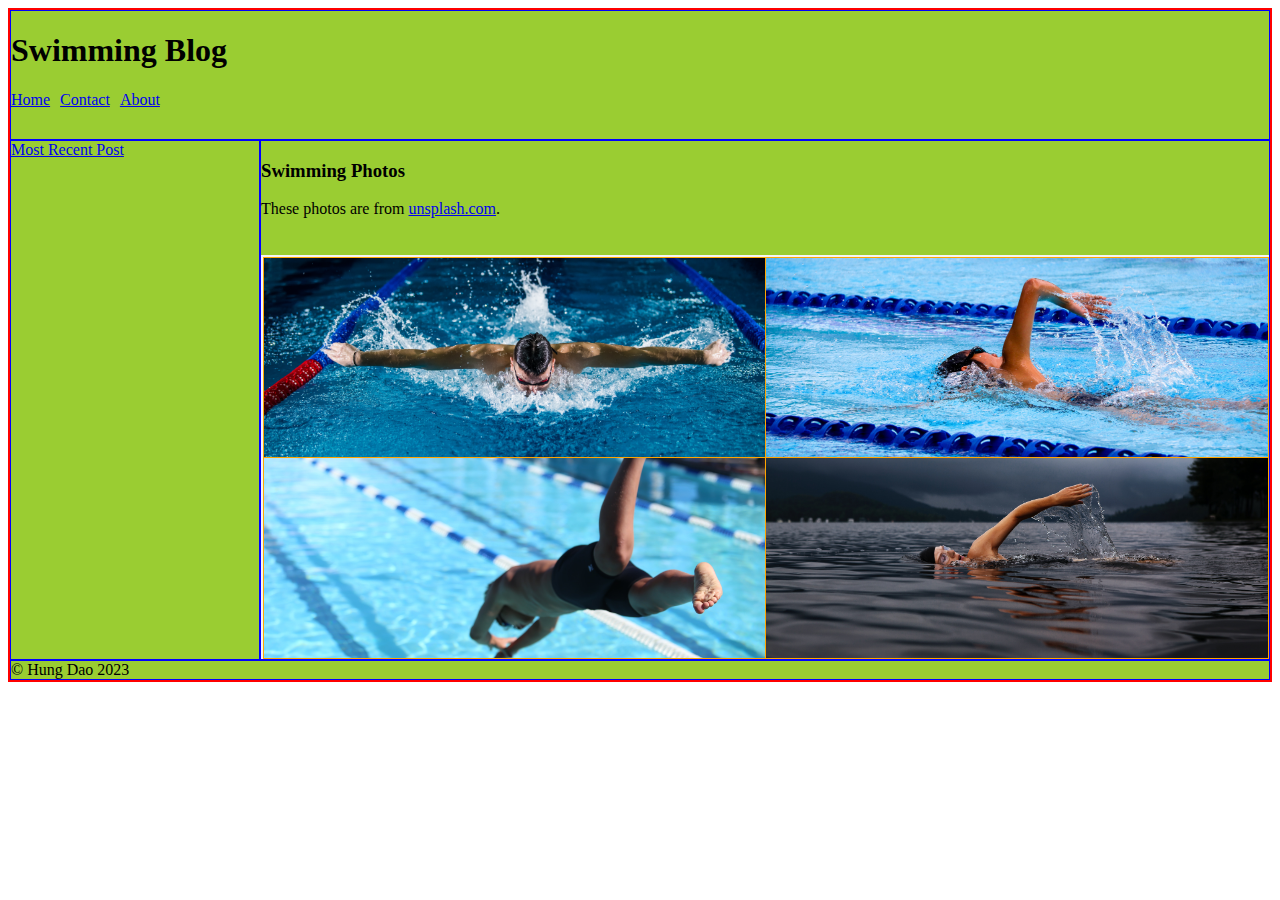
<file: index.html>
<!DOCTYPE html>
<html>
    <head>
        <meta name="viewport" content="width=device-with, initial-scale=1"/>
        <title>My Swimming Blog</title>
        <link rel="stylesheet" href="css/styles.css">
    </head>
    <body>
        <div id="main-container">
            <header class="box">
                <h1 id="blog-title">Swimming Blog</h1>
                <nav>
                    <ul id="navbar-container">
                        <li><a href="index.html">Home</li>
                        <li><a href="#contact">Contact</li>
                        <li><a href="#about">About</li>
                    </ul>
                </nav>
            </header>
            <div id="sidebar" class="box">
                <a id="sidebar-homepage-link" href="html/post.html">Most Recent Post</a>
            </div>
            <div id="content" class="box">
                <div id="content-text">
                    <h3 id="content-title">Swimming Photos</h3>
                    <p id="photo-source">These photos are from <a href="https://unsplash.com">unsplash.com</a>.</p>
                </div>
                <div id="nested-grid">
                    <div id="one" class="photo-box"></div>
                    <div id="two" class="photo-box"></div>
                    <div id="three" class="photo-box"></div>
                    <div id="four" class="photo-box"></div>
                </div>
            </div>
            <footer class="box">&#169; Hung Dao 2023</footer>
        </div>
    </body>
</html>
</file>
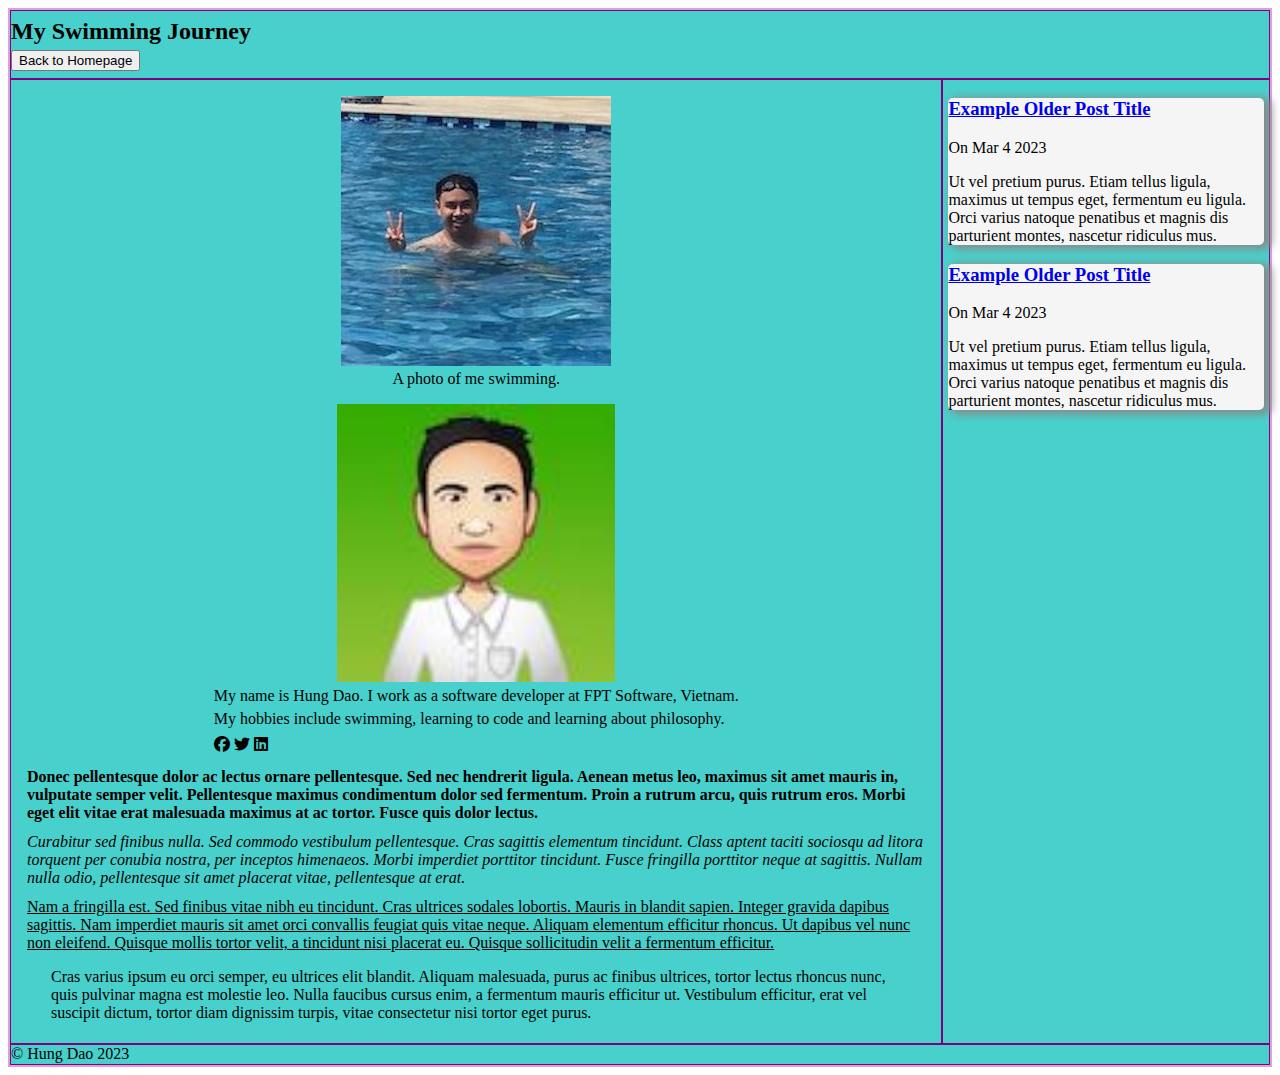
<file: html/post.html>
<!DOCTYPE html>
<html>
    <head>
        <meta name="viewport" content="width=device-with, initial-scale=1"/>
        <title>My Swimming Journey</title>
        <link rel="stylesheet" href="../css/post.css">
        <link rel="stylesheet" href="https://cdnjs.cloudflare.com/ajax/libs/font-awesome/6.2.0/css/all.min.css">
    </head>
    <body>
        <div id="post-main-container">
            <header class="post-box">
                <h2 id="post-title">My Swimming Journey</h2>
                <button onclick="window.location.href = '../index.html';">Back to Homepage</button>
            </header>
            <div id="post-content" class="post-box">
                <div id="my-swim-image">
                    <figure id="swim-figure">
                        <img id="my-swimmimg-photo" src="../images/profile-pic.jpg" alt="My swimming photo">
                        <figcaption id="image-caption">A photo of me swimming.</figcaption>
                    </figure>
                </div>
                <div id="author-info">
                    <img id="avatar" src="../images/hung-dao-avatar.jpeg" alt="My avatar">
                    <p>My name is Hung Dao. I work as a software developer at FPT Software, Vietnam.</p>
                    <p>My hobbies include swimming, learning to code and learning about philosophy.</p>
                    <div id="social-sharing">
                        <i class="fa-brands fa-facebook"><a href="#facebook"></a></i>
                        <i class="fa-brands fa-twitter"><a href="#twitter"></a></i>
                        <i class="fa-brands fa-linkedin"><a href="#linkedin"></a></i>
                    </div>
                </div>     
                <div id="post-subcontent">
                    <p id="content-bold" class="text-paragraph">
                        Donec pellentesque dolor ac lectus ornare pellentesque. Sed nec hendrerit ligula. Aenean metus leo, maximus sit amet mauris in, vulputate semper velit. Pellentesque maximus condimentum dolor sed fermentum. Proin a rutrum arcu, quis rutrum eros. Morbi eget elit vitae erat malesuada maximus at ac tortor. Fusce quis dolor lectus.
                    </p>    
                    <p id="content-italic" class="text-paragraph">
                        Curabitur sed finibus nulla. Sed commodo vestibulum pellentesque. Cras sagittis elementum tincidunt. Class aptent taciti sociosqu ad litora torquent per conubia nostra, per inceptos himenaeos. Morbi imperdiet porttitor tincidunt. Fusce fringilla porttitor neque at sagittis. Nullam nulla odio, pellentesque sit amet placerat vitae, pellentesque at erat.
                    </p>
                    <p id="content-underline" class="text-paragraph">
                        Nam a fringilla est. Sed finibus vitae nibh eu tincidunt. Cras ultrices sodales lobortis. Mauris in blandit sapien. Integer gravida dapibus sagittis. Nam imperdiet mauris sit amet orci convallis feugiat quis vitae neque. Aliquam elementum efficitur rhoncus. Ut dapibus vel nunc non eleifend. Quisque mollis tortor velit, a tincidunt nisi placerat eu. Quisque sollicitudin velit a fermentum efficitur.
                    </p>
                    <blockquote>
                        Cras varius ipsum eu orci semper, eu ultrices elit blandit. Aliquam malesuada, purus ac finibus ultrices, tortor lectus rhoncus nunc, quis pulvinar magna est molestie leo. Nulla faucibus cursus enim, a fermentum mauris efficitur ut. Vestibulum efficitur, erat vel suscipit dictum, tortor diam dignissim turpis, vitae consectetur nisi tortor eget purus. 
                    </blockquote>
                </div>
            </div>
            <div id="post-sidebar" class="post-box">
                <div class="blog-post-card">
                    <h3><a href="#card">Example Older Post Title</a></h3>
                    <p>On Mar 4 2023</p>
                    <p>Ut vel pretium purus. Etiam tellus ligula, maximus ut tempus eget, fermentum eu ligula. Orci varius natoque penatibus et magnis dis parturient montes, nascetur ridiculus mus.</p>
                </div>   
                <div class="blog-post-card">
                    <h3><a href="#card">Example Older Post Title</a></h3>
                    <p>On Mar 4 2023</p>
                    <p>Ut vel pretium purus. Etiam tellus ligula, maximus ut tempus eget, fermentum eu ligula. Orci varius natoque penatibus et magnis dis parturient montes, nascetur ridiculus mus.</p>
                </div>            
            </div>
            <footer class="post-box">&#169; Hung Dao 2023</footer>
        </div>    
    </body>
</html>
</file>
<file: css/styles.css>
@import "header.css";
@import "sidebar.css";
@import "content.css";

@media(max-width:300px) {
    div#main-container{
        display: grid;
        grid-template-rows: 15% 6% 74% 5%;
        grid-template-areas: 
        "hd"
        "sd"
        "main"
        "ft";
        width: 100vw;
        height: 100vh;
    }

    header, div#sidebar, footer{
        display: flex;
        flex-direction: column;
        justify-content: center;
        align-items: center;
    }
}

@media(min-width:301px) and (max-width:900px) {
    div#main-container{
        display: grid;
        grid-template-columns: 15% 80% 1fr 1fr;
        grid-template-rows: 15% 60% 1fr 1fr;
        grid-template-areas: 
        "hd hd hd hd"
        "sd main main main"
        "sd main main main"
        "ft ft ft ft";
        border: 1px solid red;
        width: 100vw;
        height: 100vh;
    }

    header, footer{
        display: flex;
        flex-direction: column;
        justify-content: center;
        align-items: center;
    }
}

@media(min-width:901px) {
    div#main-container{
        display: grid;
        grid-template-columns: 250px 200px 1fr 1fr;
        grid-template-rows: 130px 500px 1fr 1fr;
        grid-template-areas: 
        "hd hd hd hd"
        "sd main main main"
        "sd main main main"
        "ft ft ft ft";
        border: 2px solid red;
    }
}

.box{
    border: 1px solid blue;
    background: yellowgreen;
}

header{
    grid-area: hd;
}

footer{
    grid-area: ft;
}

div#content{
    grid-area: main;
}

div#sidebar{
    grid-area: sd;
}
</file>
<file: css/post.css>
@media(max-width:370px){
    div#post-main-container{
        width: 100vw;
        height: 100vh;
    }

    img#my-swimming-photo{
        width: 90%;
        height: auto;
    }

    footer{
        display: flex;
        flex-direction: column;
        justify-content: center;
        align-items: center;
    }
}

@media(min-width:301px) and (max-width:900px) {
    div#post-main-container{
        width: 100vw;
        height: 100vh;
    }

    header, footer{
        display: flex;
        flex-direction: column;
        justify-content: center;
        align-items: center;
    }
}

@media(min-width:901px) {
    div#post-main-container{
        display: grid;
        grid-template-columns: 40% 8% 1fr 1fr;
        grid-template-rows: 6.5% 90.5% 1% 1fr;
        grid-template-areas: 
        "phd phd phd phd"
        "pmain pmain pmain psd"
        "pmain pmain pmain psd"
        "pft pft pft pft";
        border: 2px solid plum;
    }
} 

header{
    grid-area: phd;
}

footer{
    grid-area: pft;
}

div#post-content{
    grid-area: pmain;
    display: flex;
    flex-direction: column;
    justify-content: flex-start;
    align-items: center;
}

div#post-sidebar{
    grid-area: psd;
}

h2#post-title{
    margin-top: 0.3em;
    margin-bottom: 0.2em;
}

.post-box{
    border: 1px solid purple;
    background: mediumturquoise;
}

button{
    margin-bottom: 12px;
}

figcaption#image-caption{
    text-align: center;
}

p.text-paragraph{
    margin: 0.7em 1em 0.2em;
}

img#avatar{
    display: block;
    margin-left: auto;
    margin-right: auto;
    width: 50%;
}

div#author-info > p{
    margin: 0.3em 1em 0.2em;
}

div#social-sharing{
    margin: 0.5em 1em 0.2em;
}

p#content-bold{
    font-weight: bold;
}

p#content-italic{
    font-style: italic;
}

p#content-underline{
    text-decoration: underline;
}

div.blog-post-card{
    box-shadow: 5px 2px 10px 2px #888888;
    border-radius: 5px;
    margin: 5px 5px;
    background-color: whitesmoke;
}
</file>
